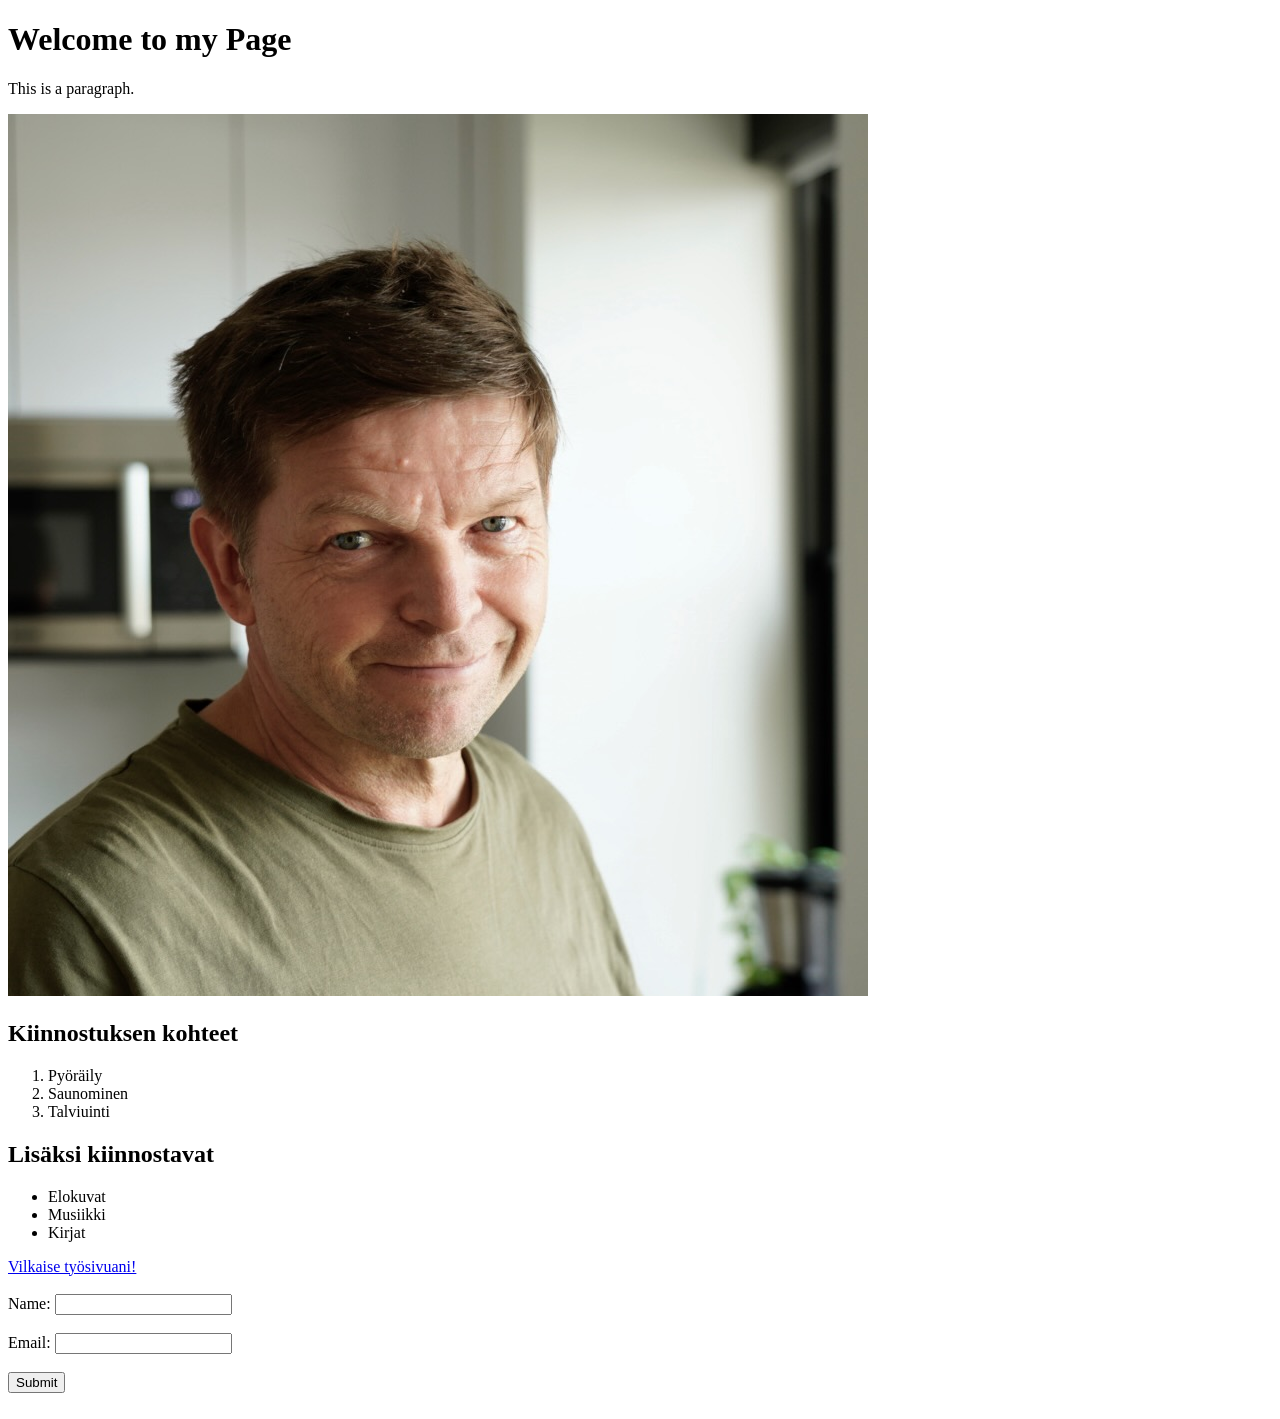
<file: WS01/index.html>
<!doctype html>
<html lang="en">
  <head>
    <meta charset="UTF-8" />
    <meta name="viewport" content="width=device-width, initial-scale=1.0" />
    <title>Document</title>
  </head>
  <body>
    <h1>Welcome to my Page</h1>
    <p>This is a paragraph.</p>
    <img src="./images/Profiili2.jpeg" alt="Kuvalinkki on rikki" />
    <h2>Kiinnostuksen kohteet</h2>
    <ol>
      <li>Pyöräily</li>
      <li>Saunominen</li>
      <li>Talviuinti</li>
    </ol>

    <h2>Lisäksi kiinnostavat</h2>
    <ul>
      <li>Elokuvat</li>
      <li>Musiikki</li>
      <li>Kirjat</li>
    </ul>
    <a href="https://www.jounisoikkeli.com">Vilkaise työsivuani!</a><br>
    <br>
    <form>
      <label for="name">Name:</label>
      <input type="text" id="name" name="name" /><br /><br />
      <label for="email">Email:</label>
      <input type="email" id="email" name="email" /><br /><br />
      <input type="submit" value="Submit" />
    </form>
    <br />
  </body>
</html>
</file>
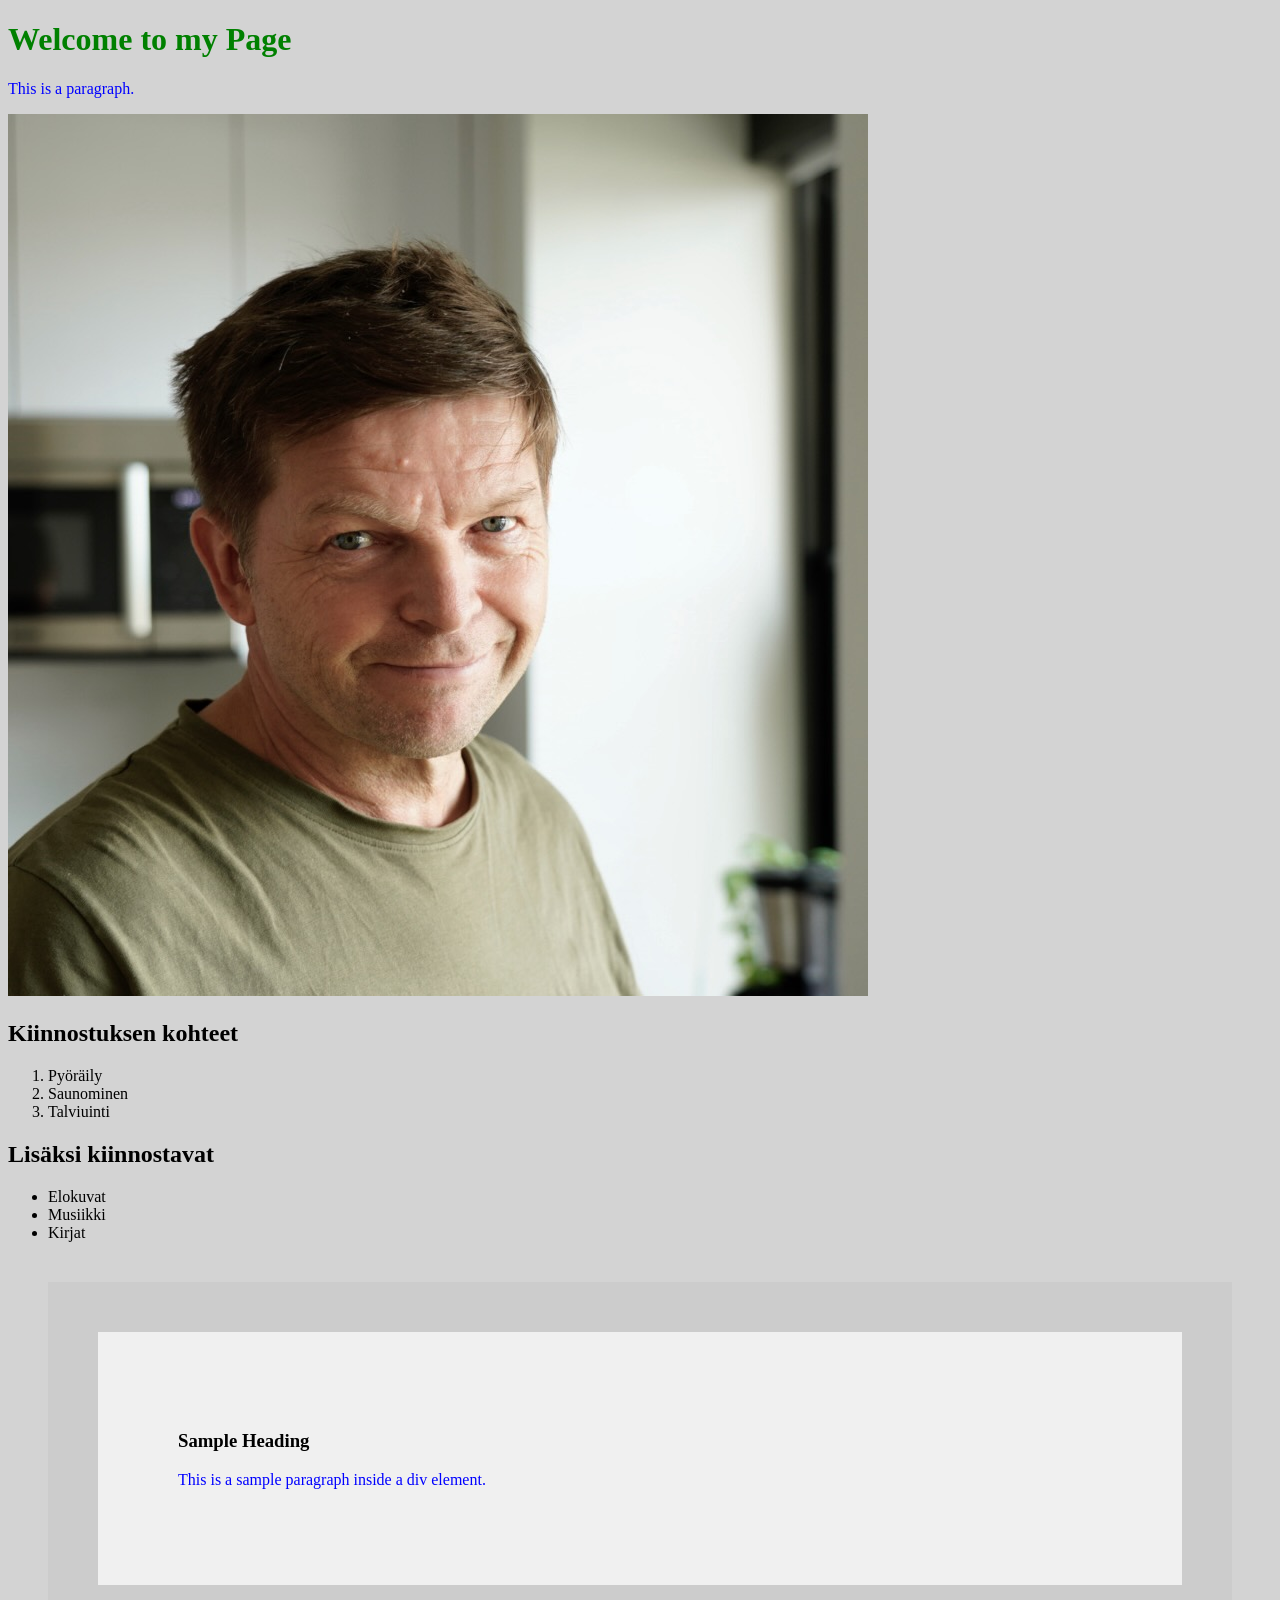
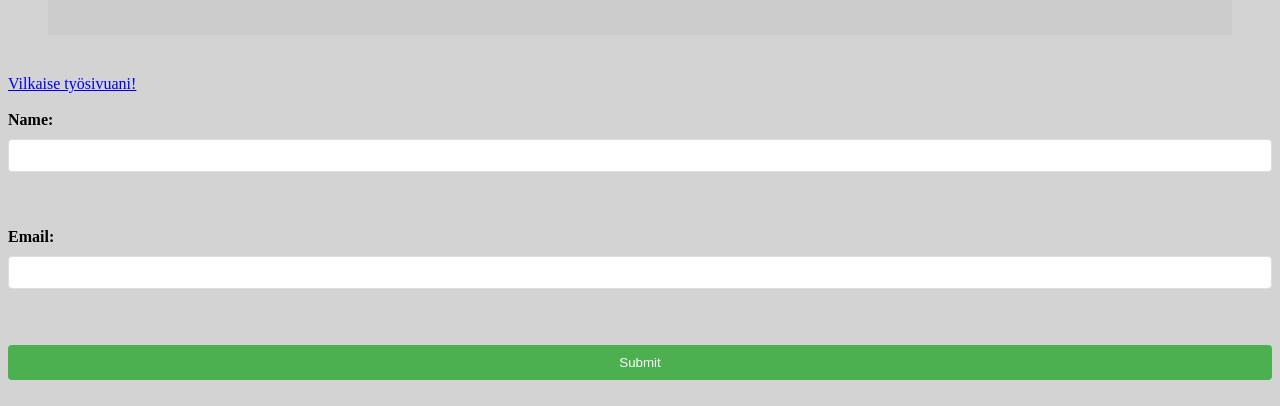
<file: WS02/index.html>
<!doctype html>
<html lang="en">
  <head>
    <link rel="stylesheet" href="Styles/styles.css" />

    <meta charset="UTF-8" />
    <meta name="viewport" content="width=device-width, initial-scale=1.0" />
    <title>Document</title>
  </head>
  <body>
    
    <style>
    h1 {
      color: green;
    }
    </style><h1>Welcome to my Page</h1>
    <p>This is a paragraph.</p>
    <img src="./images/Profiili2.jpeg" alt="Kuvalinkki on rikki" />
    <h2>Kiinnostuksen kohteet</h2>
    <ol>
      <li>Pyöräily</li>
      <li>Saunominen</li>
      <li>Talviuinti</li>
    </ol>

    <h2>Lisäksi kiinnostavat</h2>
    <ul>
      <li>Elokuvat</li>
      <li>Musiikki</li>
      <li>Kirjat</li>
    </ul>
    <div class="content-box">
  <h3>Sample Heading</h3>
  <p>This is a sample paragraph inside a div element.</p>
</div>
    <a href="https://www.jounisoikkeli.com">Vilkaise työsivuani!</a><br />
    <br />
    <form>
      <label for="name">Name:</label>
      <input type="text" id="name" name="name" /><br /><br />
      <label for="email">Email:</label>
      <input type="email" id="email" name="email" /><br /><br />
      <input type="submit" value="Submit" />
    </form>
    <br />
  </body>
</html>
</file>
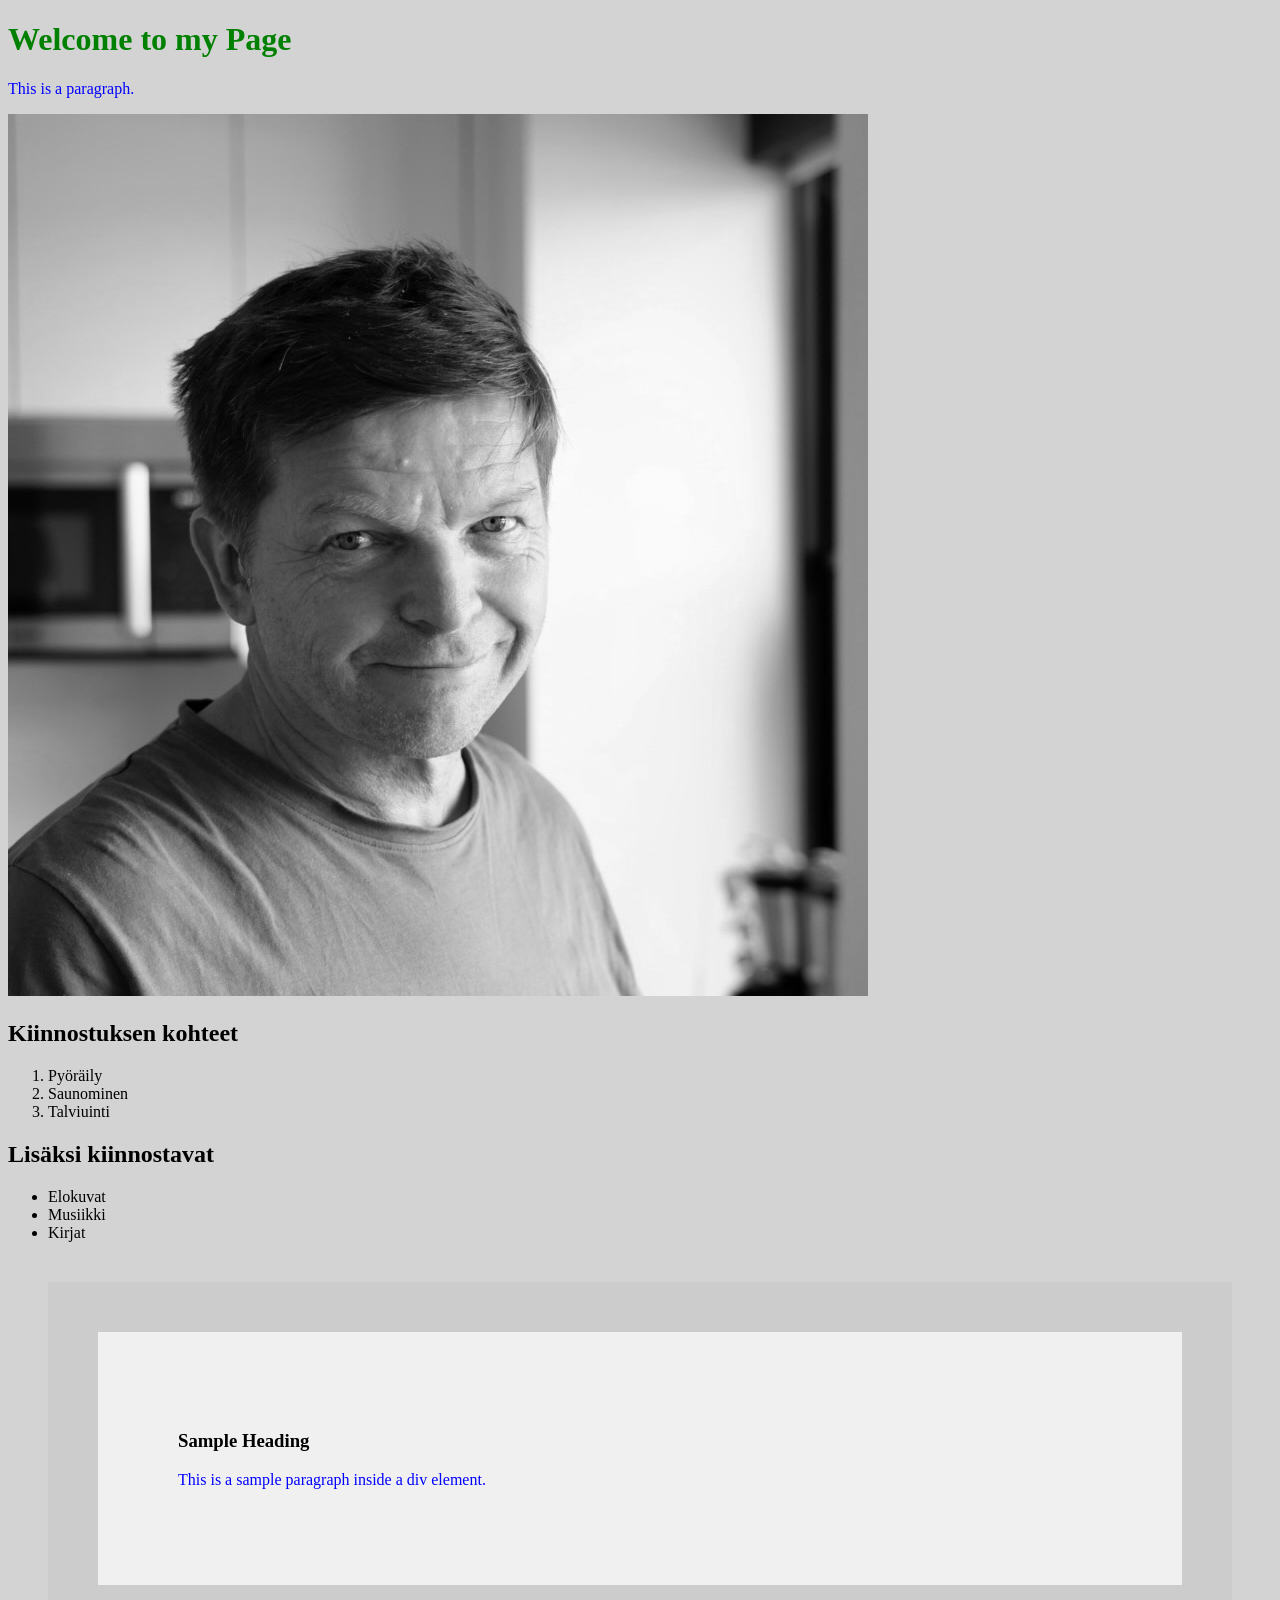
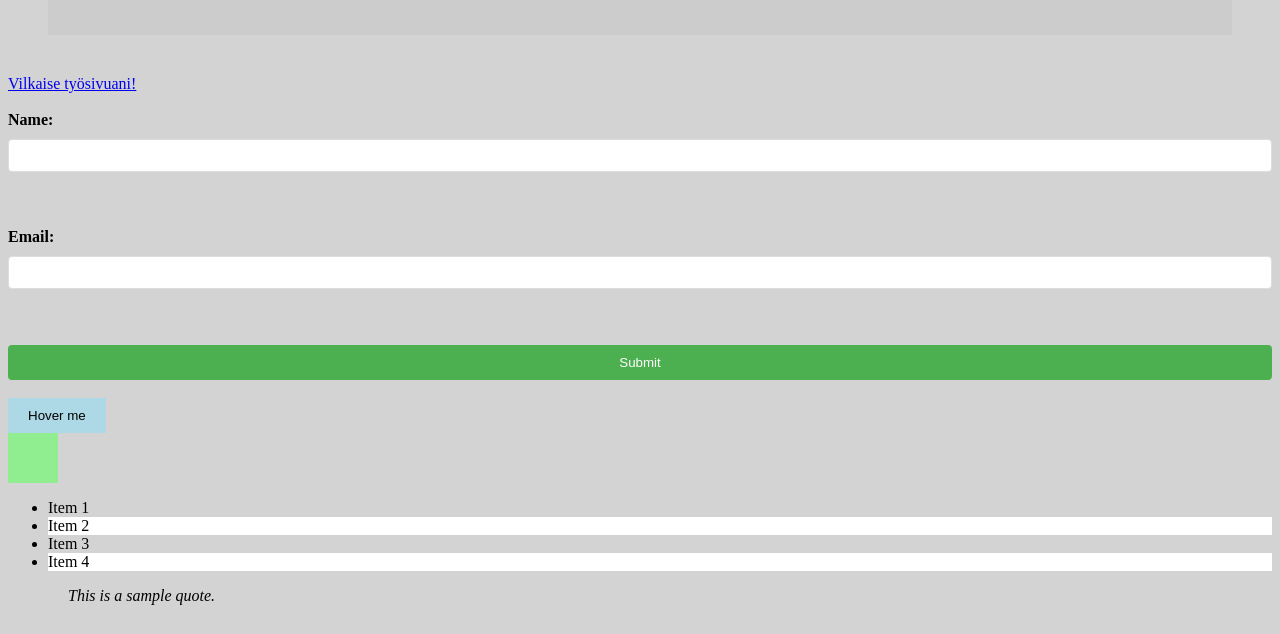
<file: WS03/index.html>
<!doctype html>
<html lang="en">
  <head>
    <link rel="stylesheet" href="Styles/styles.css" />

    <meta charset="UTF-8" />
    <meta name="viewport" content="width=device-width, initial-scale=1.0" />
    <title>Document</title>
  </head>
  <body>
    <style>
      h1 {
        color: green;
      }
    </style>
    <h1>Welcome to my Page</h1>
    <p>This is a paragraph.</p>
    <img src="./images/Profiili2.jpeg" alt="Kuvalinkki on rikki" class="filter-image"/>
    <h2>Kiinnostuksen kohteet</h2>
    <ol>
      <li>Pyöräily</li>
      <li>Saunominen</li>
      <li>Talviuinti</li>
    </ol>

    <h2>Lisäksi kiinnostavat</h2>
    <ul>
      <li>Elokuvat</li>
      <li>Musiikki</li>
      <li>Kirjat</li>
    </ul>
    <div class="content-box">
      <h3>Sample Heading</h3>
      <p>This is a sample paragraph inside a div element.</p>
    </div>
    <a href="https://www.jounisoikkeli.com">Vilkaise työsivuani!</a><br />
    <br />
    <form>
      <label for="name">Name:</label>
      <input type="text" id="name" name="name" /><br /><br />
      <label for="email">Email:</label>
      <input type="email" id="email" name="email" /><br /><br />
      <input type="submit" value="Submit" />
    </form>
    <br />
    <button class="transition-button">Hover me</button>
    <div class="animation-box"></div>
    <ul class="pseudo-list">
        <li>Item 1</li>
        <li>Item 2</li>
        <li>Item 3</li>
        <li>Item 4</li>
      </ul>
      <blockquote class="quote">
        This is a sample quote.
      </blockquote>
  </body>
</html>
</file>
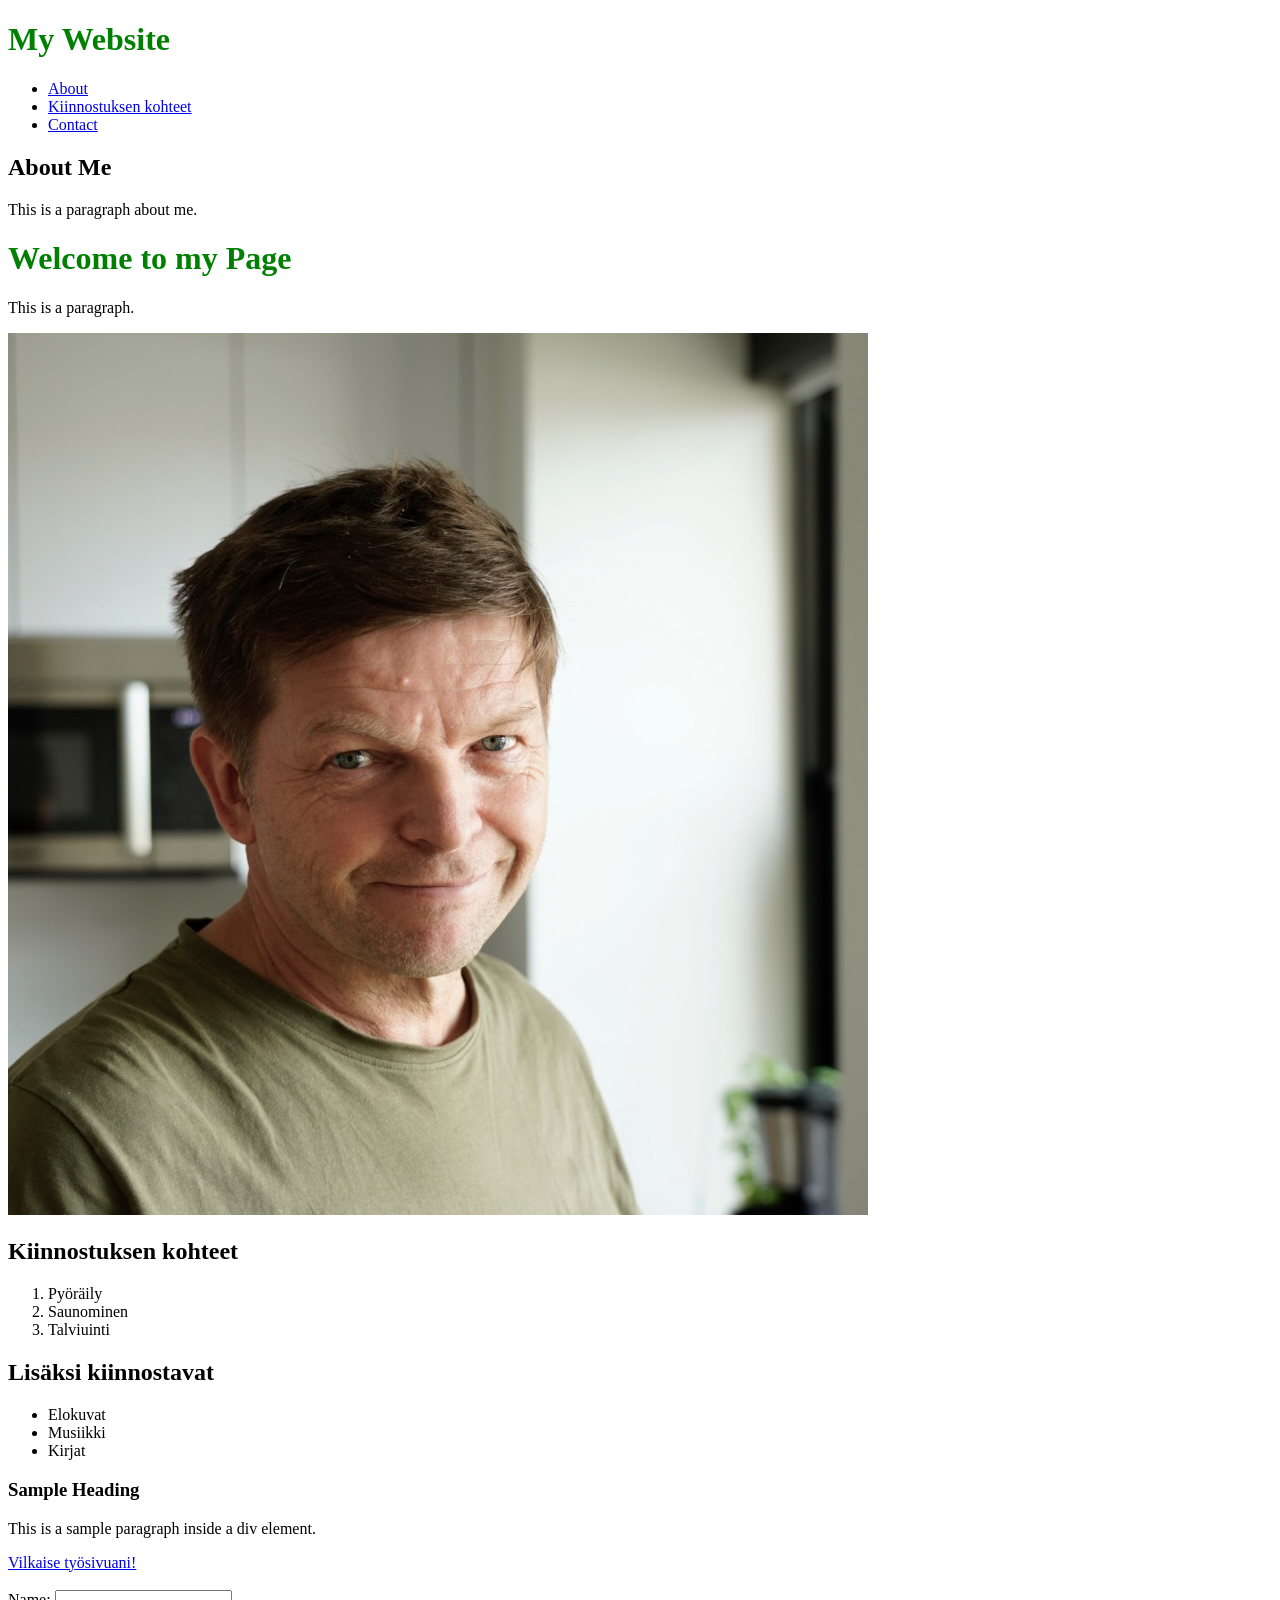
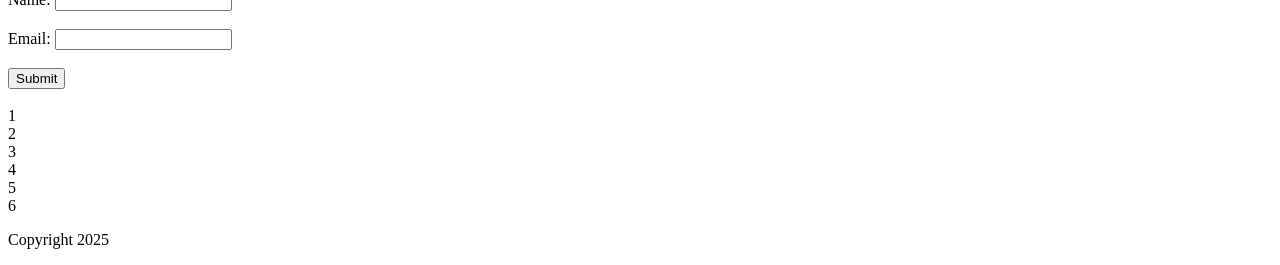
<file: WS04/index.html>
<!DOCTYPE html>
<html>
<header>
  <h1>My Website</h1>
  <nav>
    <ul>
      <li><a href="#about">About</a></li>
      <li><a href="#Kiinnostuksen kohteet">Kiinnostuksen kohteet</a></li>
      <li><a href="#contact">Contact</a></li>
    </ul>
  </nav>
</header>

<main>
  <section id="about">
    <h2>About Me</h2>
    <p>This is a paragraph about me.</p>
  </section>
</main>
<body>
    
    <style>
    h1 {
      color: green;
    }
    </style><h1>Welcome to my Page</h1>
    <p>This is a paragraph.</p>
    <img src="./images/Profiili2.jpeg" alt="Kuvalinkki on rikki" />
    <section id="Kiinnostuksen kohteet">

    <h2>Kiinnostuksen kohteet</h2>
    <ol>
      <li>Pyöräily</li>
      <li>Saunominen</li>
      <li>Talviuinti</li>
    </ol>
</section>
    <h2>Lisäksi kiinnostavat</h2>
    <ul>
      <li>Elokuvat</li>
      <li>Musiikki</li>
      <li>Kirjat</li>
    </ul>
    <div class="content-box">
  <h3>Sample Heading</h3>
  <p>This is a sample paragraph inside a div element.</p>
</div>
    <a href="https://www.jounisoikkeli.com">Vilkaise työsivuani!</a><br />
    <br />
    <form>
      <label for="name">Name:</label>
      <input type="text" id="name" name="name" /><br /><br />
      <label for="email">Email:</label>
      <input type="email" id="email" name="email" /><br /><br />
      <input type="submit" value="Submit" />
    </form>
    <br />
    <div class="grid-container">
  <div class="grid-item">1</div>
  <div class="grid-item">2</div>
  <div class="grid-item">3</div>
  <div class="grid-item">4</div>
  <div class="grid-item">5</div>
  <div class="grid-item">6</div>
</div>
  </body>
<footer>
  <p>Copyright 2025</p>
</footer>
</html>
</file>
<file: WS02/Styles/styles.css>
p {
      color: blue;
    }
    
    body {
      background-color: lightgray;
    }
    
    h1 {
      font-size: 2em;
    }
    .content-box {
  padding: 80px;
  margin: 40px;
  background-color: #f0f0f0;
  border: 50px solid #ccc;

}
table {
      width: 100%;
      border-collapse: collapse;
    }
    
    th, td {
      border: 1px solid #ddd;
      padding: 8px;
      text-align: left;
    }
    
    th {
      background-color: #f2f2f2;
    }
    
    form {
      display: flex;
      flex-direction: column;
      gap: 10px;
    }
    
    label {
      font-weight: bold;
    }
    
    input[type="text"], input[type="email"] {
      padding: 8px;
      border: 1px solid #ddd;
      border-radius: 4px;
    }
    
    input[type="submit"] {
      background-color: #4CAF50;
      color: white;
      padding: 10px;
      border: none;
      border-radius: 4px;
      cursor: pointer;
    }
    
    input[type="submit"]:hover {
      background-color: #45a049;
    }
</file>
<file: WS03/Styles/styles.css>
p {
  color: blue;
}

body {
  background-color: lightgray;
}

h1 {
  font-size: 2em;
}
.content-box {
  padding: 80px;
  margin: 40px;
  background-color: #f0f0f0;
  border: 50px solid #ccc;
}
table {
  width: 100%;
  border-collapse: collapse;
}

th,
td {
  border: 1px solid #ddd;
  padding: 8px;
  text-align: left;
}

th {
  background-color: #f2f2f2;
}

form {
  display: flex;
  flex-direction: column;
  gap: 10px;
}

label {
  font-weight: bold;
}

input[type="text"],
input[type="email"] {
  padding: 8px;
  border: 1px solid #ddd;
  border-radius: 4px;
}

input[type="submit"] {
  background-color: #4caf50;
  color: white;
  padding: 10px;
  border: none;
  border-radius: 4px;
  cursor: pointer;
}

input[type="submit"]:hover {
  background-color: #45a049;
}
.transition-button {
        background-color: lightblue;
        padding: 10px 20px;
        border: none;
        cursor: pointer;
        transition: background-color 0.3s ease;
      }
      
      .transition-button:hover {
        background-color: lightcoral;
      }
      .animation-box {
        width: 50px;
        height: 50px;
        background-color: lightgreen;
        position: relative;
        animation: move 2s infinite alternate;
      }
      
      @keyframes move {
        from {
          left: 0;
        }
        to {
          left: 100px;
        }
      }
      .pseudo-list li:nth-child(odd) {
        background-color: lightgray;
      }
      
      .pseudo-list li:nth-child(even) {
        background-color: white;
      }
      .filter-image {
        filter: grayscale(100%);
        transition: filter 0.3s ease;
      }
      
      .filter-image:hover {
        filter: grayscale(0%);
      }
      .quote {
        position: relative;
        padding-left: 20px;
        font-style: italic;
      }
      
      .quote::before {
        content: '“';
        font-size: 40px;
        position: absolute;
        left: 0;
        top: 0;
        color: lightgray;
      }
</file>
